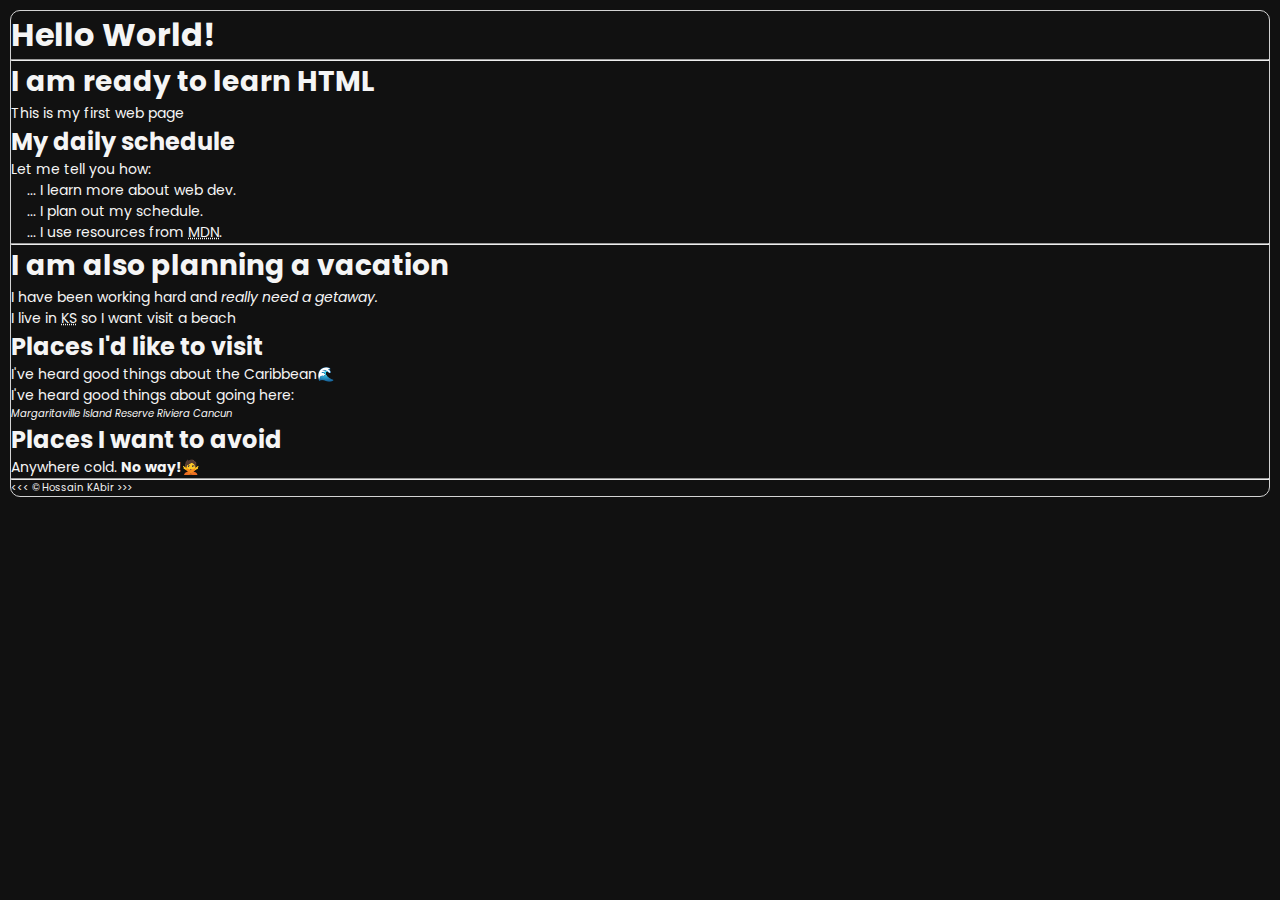
<file: 02.lesson/index.html>
<!DOCTYPE html>
<html lang="en">
  <head>
    <meta charset="UTF-8" />
    <meta name="viewport" content="width=device-width, initial-scale=1.0" />
    <title>HTML (Text Basics)</title>

    <link
      rel="shortcut icon"
      href="../images/favicon.ico"
      type="image/x-icon"
    />
    <link rel="stylesheet" href="../style.css" />
  </head>

  <body>
    <h1>Hello World!</h1>

    <hr />

    <h2>I am ready to learn HTML</h2>
    <p>This is my first web page</p>

    <h3>My daily schedule</h3>
    <p>
      Let me tell you how:
      <br />
      &nbsp;&nbsp;&nbsp;&nbsp;... I learn more about web dev.
      <br />
      &nbsp;&nbsp;&nbsp;&nbsp;... I plan out my schedule.
      <br />
      &nbsp;&nbsp;&nbsp;&nbsp;... I use resources from
      <abbr title="Mozilla Developer Network"> MDN</abbr>.
    </p>

    <hr />

    <h2>I am also planning a vacation</h2>
    <p>I have been working hard and <em>really need a getaway.</em></p>
    <p>I live in <abbr title="kansas">KS</abbr> so I want visit a beach</p>

    <h3>Places I'd like to visit</h3>
    <p>I've heard good things about the Caribbean🌊</p>
    <p>I've heard good things about going here:</p>
    <address>Margaritaville Island Reserve Riviera Cancun <br /></address>

    <!-- TODO: Add More Places  -->
    <h3>Places I want to avoid</h3>
    <p>Anywhere cold. <strong>No way!🙅</strong></p>

    <hr />

    &lt;&lt;&lt; &copy; Hossain KAbir &gt;&gt;&gt;
  </body>
</html>
</file>
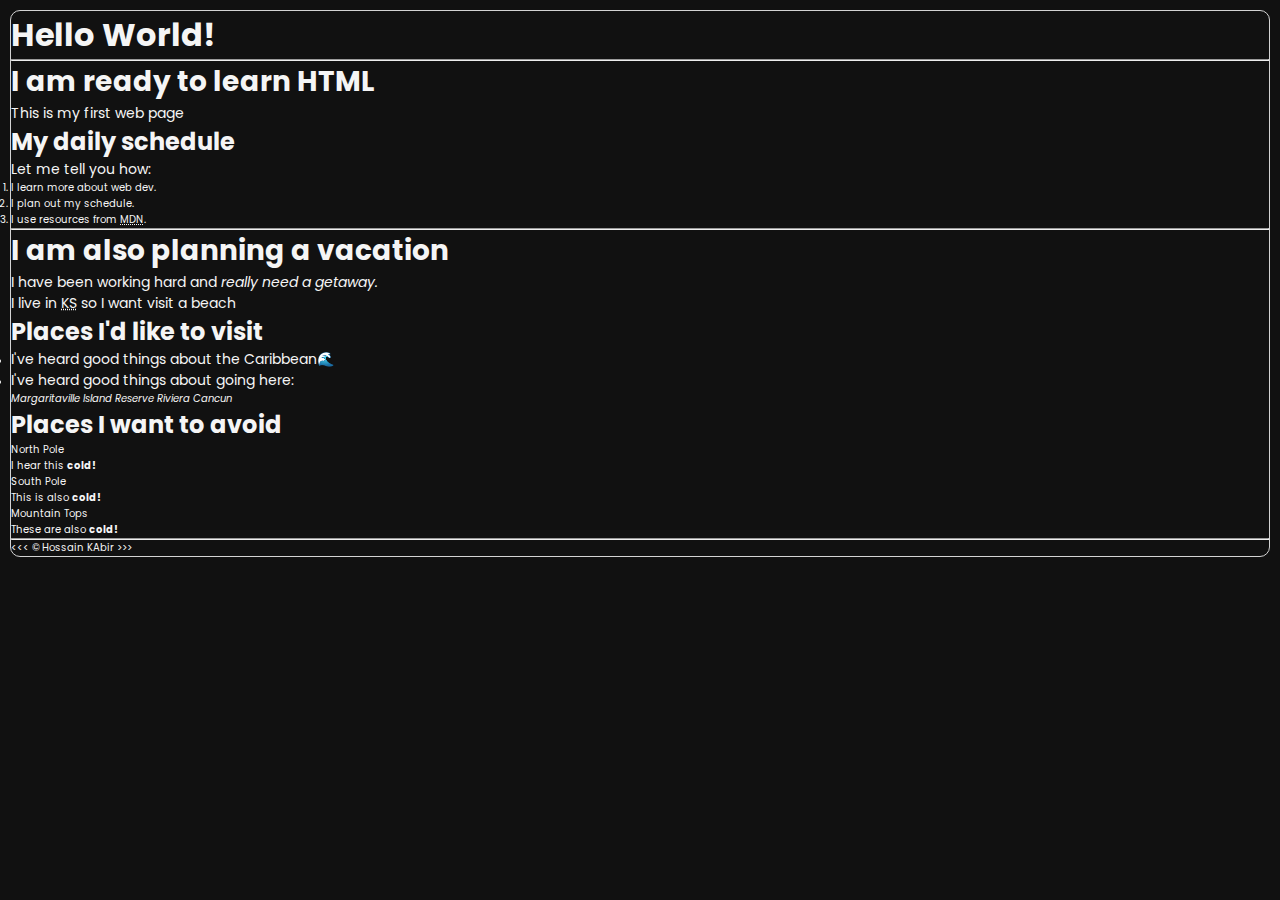
<file: 03.lesson/index.html>
<!DOCTYPE html>
<html lang="en">
  <head>
    <meta charset="UTF-8" />
    <meta name="viewport" content="width=device-width, initial-scale=1.0" />
    <meta name="keywords" content="HTML, CSS" />
    <meta http-equiv="X-UA-Compatible" content="IE=edge" />
    <meta name="description" content="Learning HTML List types" />
    <meta name="author" content="Hossain kabir" />
    <title>List types</title>

    <link
      rel="shortcut icon"
      href="../images/favicon.ico"
      type="image/x-icon"
    />
    <link rel="stylesheet" href="../style.css" />
  </head>

  <body>
    <h1>Hello World!</h1>

    <hr />

    <h2>I am ready to learn HTML</h2>
    <p>This is my first web page</p>

    <h3>My daily schedule</h3>
    <p>Let me tell you how:</p>
    <ol>
      <li>I learn more about web dev.</li>
      <li>I plan out my schedule.</li>
      <li>
        I use resources from
        <abbr title="Mozilla Developer Network"> MDN</abbr>.
      </li>
    </ol>

    <hr />

    <h2>I am also planning a vacation</h2>
    <p>I have been working hard and <em>really need a getaway.</em></p>
    <p>I live in <abbr title="kansas">KS</abbr> so I want visit a beach</p>

    <h3>Places I'd like to visit</h3>

    <ul>
      <li><p>I've heard good things about the Caribbean🌊</p></li>
      <li>
        <p>I've heard good things about going here:</p>
        <address>Margaritaville Island Reserve Riviera Cancun <br /></address>
      </li>
    </ul>
    <!-- TODO: Add More Places  -->
    <h3>Places I want to avoid</h3>
    <dl>
      <dt>North Pole</dt>
      <dd>I hear this <strong>cold!</strong></dd>

      <dt>South Pole</dt>
      <dd>This is also <strong>cold!</strong></dd>

      <dt>Mountain Tops</dt>
      <dd>These are also <strong>cold!</strong></dd>
    </dl>

    <hr />

    &lt;&lt;&lt; &copy; Hossain KAbir &gt;&gt;&gt;
  </body>
</html>
</file>
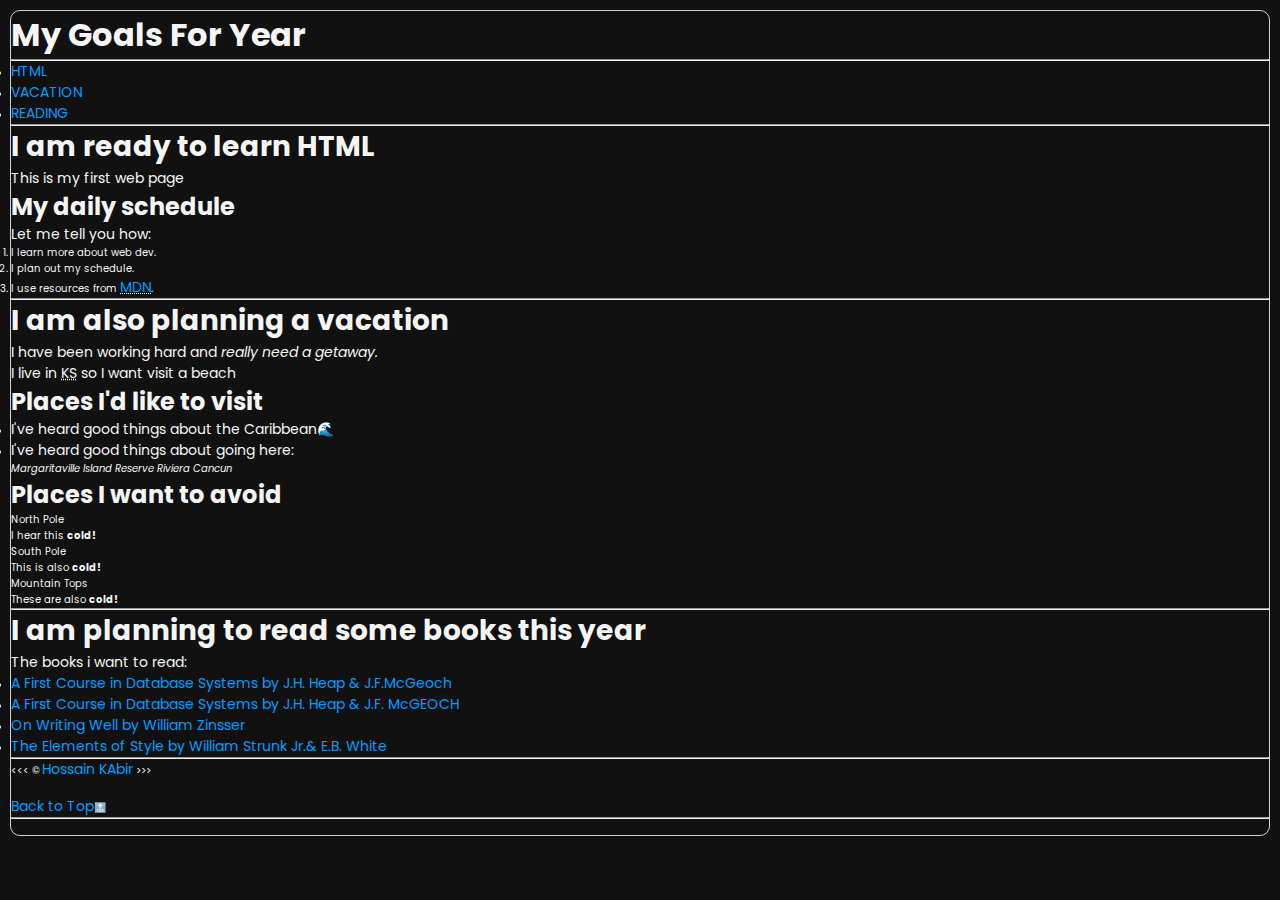
<file: 04.lesson/index.html>
<!DOCTYPE html>
<html lang="en">
  <head>
    <meta charset="UTF-8" />
    <meta name="viewport" content="width=device-width, initial-scale=1.0" />
    <meta name="keywords" content="HTML, CSS" />
    <meta http-equiv="X-UA-Compatible" content="IE=edge" />
    <meta name="description" content="Learning HTML List types" />
    <meta name="author" content="Hossain kabir" />
    <title>Add Links</title>

    <link
      rel="shortcut icon"
      href="../images/favicon.ico"
      type="image/x-icon"
    />
    <link rel="stylesheet" href="../style.css" />
  </head>

  <body>
    <h1>My Goals For Year</h1>

    <hr />
    <nav>
      <ul>
        <li><a href="#html">HTML</a></li>
        <li><a href="#vacation">VACATION</a></li>
        <li><a href="#reading">READING</a></li>
      </ul>
    </nav>

    <hr />

    <section id="html">
      <h2>I am ready to learn HTML</h2>
      <p>This is my first web page</p>

      <h3>My daily schedule</h3>
      <p>Let me tell you how:</p>
      <ol>
        <li>I learn more about web dev.</li>
        <li>I plan out my schedule.</li>
        <li>
          I use resources from
          <abbr title="Mozilla Developer Network">
            <a href="https://developer.mozilla.org" target="_blank">
              MDN</a
            ></abbr
          >.
        </li>
      </ol>
    </section>

    <hr />

    <section id="vacation">
      <h2>I am also planning a vacation</h2>
      <p>I have been working hard and <em>really need a getaway.</em></p>
      <p>I live in <abbr title="kansas">KS</abbr> so I want visit a beach</p>

      <h3>Places I'd like to visit</h3>

      <ul>
        <li><p>I've heard good things about the Caribbean🌊</p></li>
        <li>
          <p>I've heard good things about going here:</p>
          <address>Margaritaville Island Reserve Riviera Cancun <br /></address>
        </li>
      </ul>

      <!-- TODO: Add More Places  -->
      <h3>Places I want to avoid</h3>
      <dl>
        <dt>North Pole</dt>
        <dd>I hear this <strong>cold!</strong></dd>

        <dt>South Pole</dt>
        <dd>This is also <strong>cold!</strong></dd>

        <dt>Mountain Tops</dt>
        <dd>These are also <strong>cold!</strong></dd>
      </dl>
    </section>

    <hr />

    <section id="reading">
      <h2>I am planning to read some books this year</h2>
      <p>The books i want to read:</p>
      <ul>
        <li>
          <a href="">
            A First Course in Database Systems by J.H. Heap &amp; J.F.McGeoch
          </a>
        </li>
        <li>
          <a href="">
            A First Course in Database Systems by J.H. Heap &amp; J.F. McGEOCH
          </a>
        </li>

        <li>
          <a href=""> On Writing Well by William Zinsser </a>
        </li>
        <li>
          <a href="">
            The Elements of Style by William Strunk Jr.&amp; E.B. White
          </a>
        </li>
      </ul>
    </section>

    <hr />

    &lt;&lt;&lt; &copy; <a href="about.html">Hossain KAbir</a> &gt;&gt;&gt;

    <br />
    <br />

    <a href="#">Back to Top</a>🔝

    <hr />
    <br />
  </body>
</html>
</file>
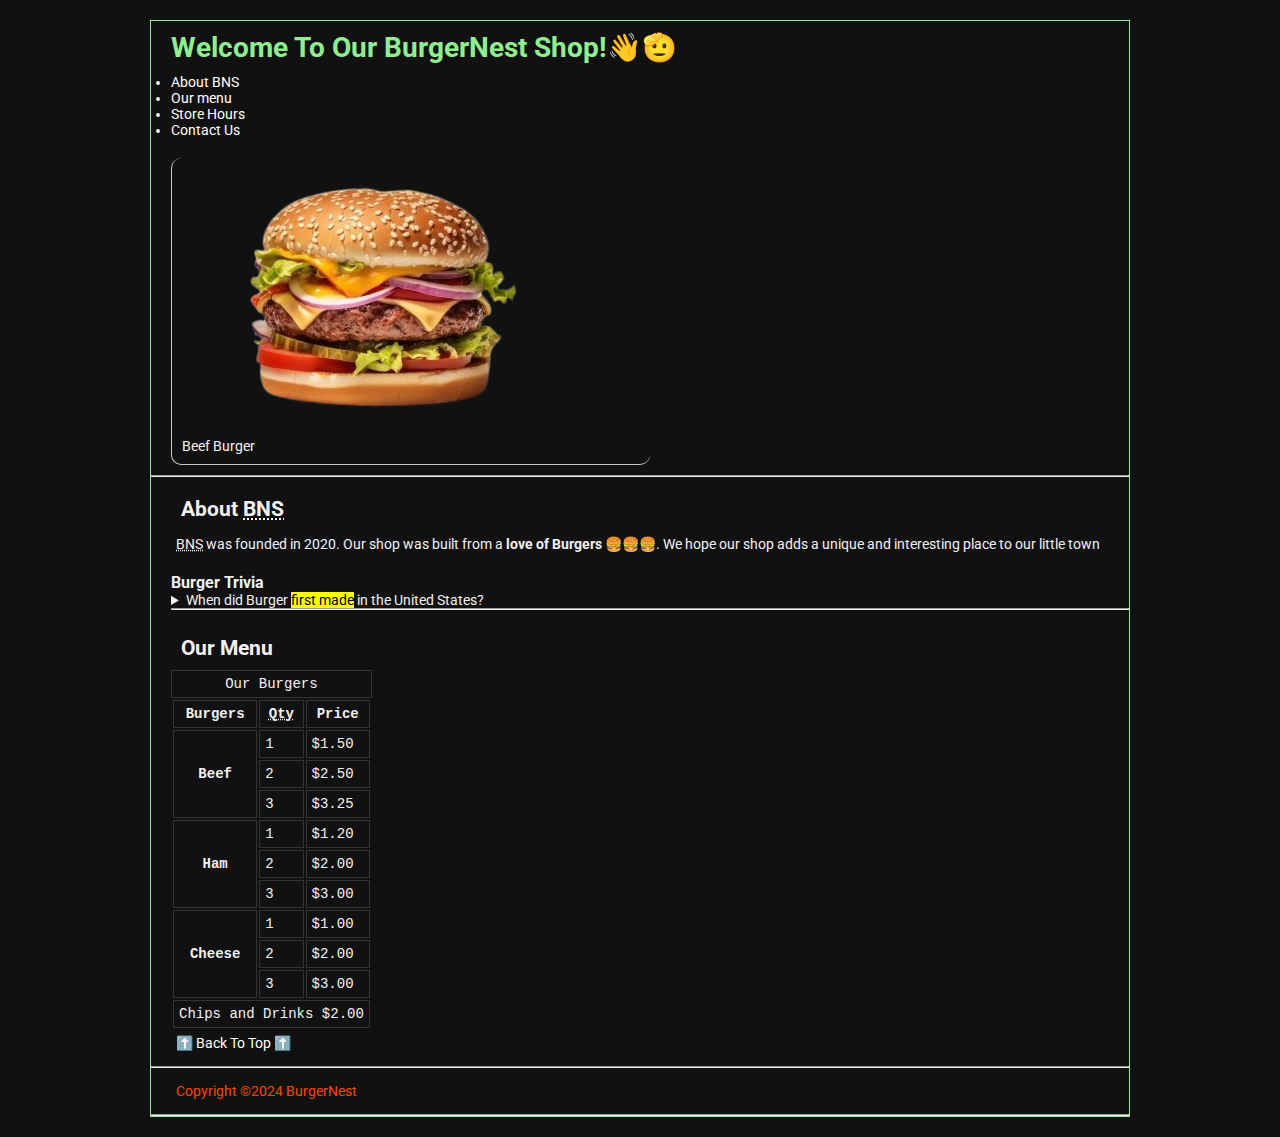
<file: 09.project/index.html>
<!DOCTYPE html>
<html lang="en">
  <head>
    <meta charset="UTF-8" />
    <meta name="viewport" content="width=device-width, initial-scale=1.0" />
    <meta name="author" content="Hossain kabir" />
    <meta http-equiv="X-UA-Compatible" content="IE=edge" />
    <meta name="description" content="burger shop" />
    <meta name="keywords" content="burger, food, restaurant" />

    <title>BurgerNest</title>

    <link rel="shortcut icon" href="./favicon.ico" type="image/x-icon" />

    <!-- Include stylesheet -->
    <link rel="stylesheet" href="./css/style.css" type="text/css" />
  </head>

  <body>
    <header>
      <h1>Welcome To Our BurgerNest Shop!👋🫡</h1>
      <nav>
        <ul>
          <li><a href="#bns">About BNS</a></li>
          <li><a href="#menu">Our menu</a></li>
          <li><a href="./pages/hours.html">Store Hours</a></li>
          <li><a href="./pages/contact.html">Contact Us</a></li>
        </ul>
      </nav>

      <figure>
        <img
          src="./imgs/beef-burger.png"
          alt="beef burger"
          width="400"
          height="267"
        />
        <figcaption>Beef Burger</figcaption>
      </figure>
    </header>
    <hr />
    <!-- ------------------ -->

    <main>
      <article id="bns">
        <h2>About <abbr title="Burger Nest Shop">BNS</abbr></h2>
        <p>
          <abbr title="Burger Nest Shop">BNS</abbr> was founded in
          <time datetime="2020">2020</time>. Our shop was built from a
          <strong>love of Burgers</strong> 🍔🍔🍔. We hope our shop adds a
          unique and interesting place to our little town
        </p>
        <br />

        <aside>
          <h3>Burger Trivia</h3>
          <details>
            <summary>
              When did Burger <mark>first made</mark> in the United States?
            </summary>
            <p>
              --> According to legend, in <time datetime="1900">1900</time>,
              Lassen invented the burger at his New Haven restaurant, Louis
              Lunch (source:
              <cite>
                <a
                  href="https://burgertheoryidahofalls.com/who-invented-the-burger-the-surprising-history-of-americas-favorite-food/#:~:text=Louis%20Lassen%3A%20According%20to%20legend,cook%20in%20Oklahoma%20in%201891."
                  >Burger Theory Idaho Falls</a
                > </cite
              >)
            </p>
          </details>
        </aside>
      </article>

      <hr />
      <br />

      <article id="menu">
        <h2>Our Menu</h2>
        <table>
          <caption>
            Our Burgers
          </caption>
          <thead>
            <th scope="col">Burgers</th>
            <th scope="col"><abbr title="quantity">Qty</abbr></th>
            <th scope="col">Price</th>
          </thead>

          <tbody>
            <tr>
              <th scope="row" rowspan="3">Beef</th>
              <td>1</td>
              <td>$1.50</td>
            </tr>

            <tr>
              <td>2</td>
              <td>$2.50</td>
            </tr>

            <tr>
              <td>3</td>
              <td>$3.25</td>
            </tr>

            <tr>
              <th scope="row" rowspan="3">Ham</th>
              <td>1</td>
              <td>$1.20</td>
            </tr>

            <tr>
              <td>2</td>
              <td>$2.00</td>
            </tr>

            <tr>
              <td>3</td>
              <td>$3.00</td>
            </tr>

            <tr>
              <th scope="row" rowspan="3">Cheese</th>
              <td>1</td>
              <td>$1.00</td>
            </tr>

            <tr>
              <td>2</td>
              <td>$2.00</td>
            </tr>

            <tr>
              <td>3</td>
              <td>$3.00</td>
            </tr>
          </tbody>

          <tfoot>
            <tr>
              <td colspan="3">Chips and Drinks $2.00</td>
            </tr>
          </tfoot>
        </table>
      </article>

      <p>
        ⬆️
        <a href="#">Back To Top</a>
        ⬆️
      </p>
    </main>
    <hr />

    <!-- ------------------ -->
    <footer>
      <p>Copyright &copy;2024 BurgerNest</p>
    </footer>
    <hr />
  </body>
</html>
</file>
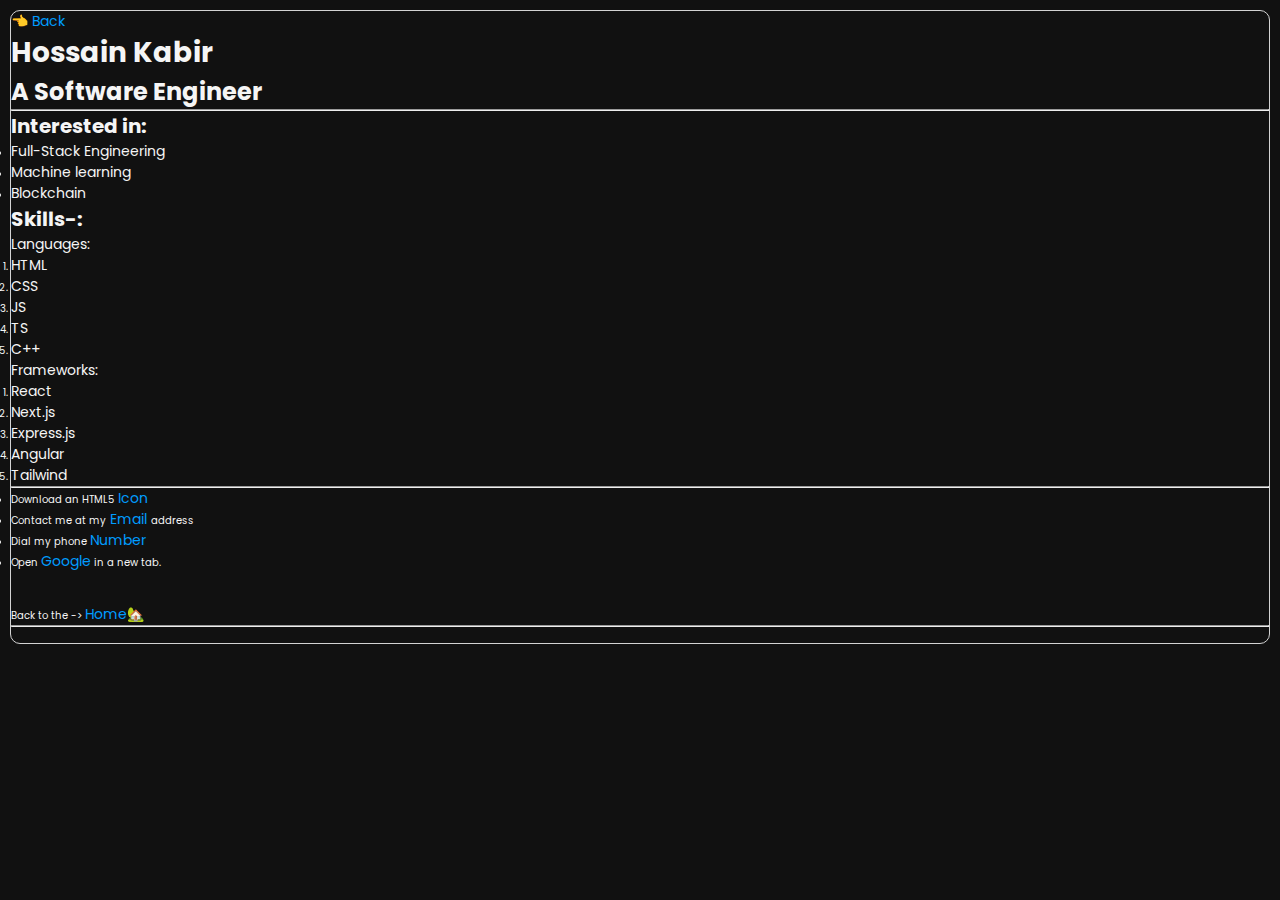
<file: 04.lesson/about.html>
<!DOCTYPE html>
<html lang="en">
  <head>
    <meta charset="UTF-8" />
    <meta name="viewport" content="width=device-width, initial-scale=1.0" />
    <title>My Profile</title>

    <link
      rel="shortcut icon"
      href="../images/favicon.ico"
      type="image/x-icon"
    />
    <link rel="stylesheet" href="../style.css" />
  </head>
  <body>
    <a href="./index.html"> <p>👈 Back</p> </a>

    <h2>Hossain Kabir</h2>
    <h3>A Software Engineer</h3>

    <hr />

    <h5>Interested in:</h5>
    <ul>
      <li><p>Full-Stack Engineering</p></li>
      <li><p>Machine learning</p></li>
      <li><p>Blockchain</p></li>
    </ul>

    <h5>Skills-:</h5>
    <dl>
      <dt><p>Languages:</p></dt>
      <dd>
        <ol>
          <li>
            <p>HTML</p>
          </li>
          <li>
            <p>CSS</p>
          </li>
          <li>
            <p>JS</p>
          </li>
          <li>
            <p>TS</p>
          </li>
          <li>
            <p>C++</p>
          </li>
        </ol>
      </dd>

      <dt><p>Frameworks:</p></dt>
      <dd>
        <ol>
          <li>
            <p>React</p>
          </li>
          <li>
            <p>Next.js</p>
          </li>
          <li>
            <p>Express.js</p>
          </li>
          <li>
            <p>Angular</p>
          </li>
          <li>
            <p>Tailwind</p>
          </li>
        </ol>
      </dd>
    </dl>

    <hr />

    <ul>
      <li>
        Download an HTML5
        <a href="../images/favicon.ico" download> Icon</a>
      </li>
      <li>
        Contact me at my<a href="mailto:random@gmail.com"> Email </a>address
      </li>
      <li>Dial my phone <a href="tel:+88017823435443">Number</a></li>
      <li>Open <a href="https://www.google.com">Google</a> in a new tab.</li>
    </ul>
    <br />
    <br />

    Back to the -> <a href="/">Home🏡</a>

    <hr />
    <br />
  </body>
</html>
</file>
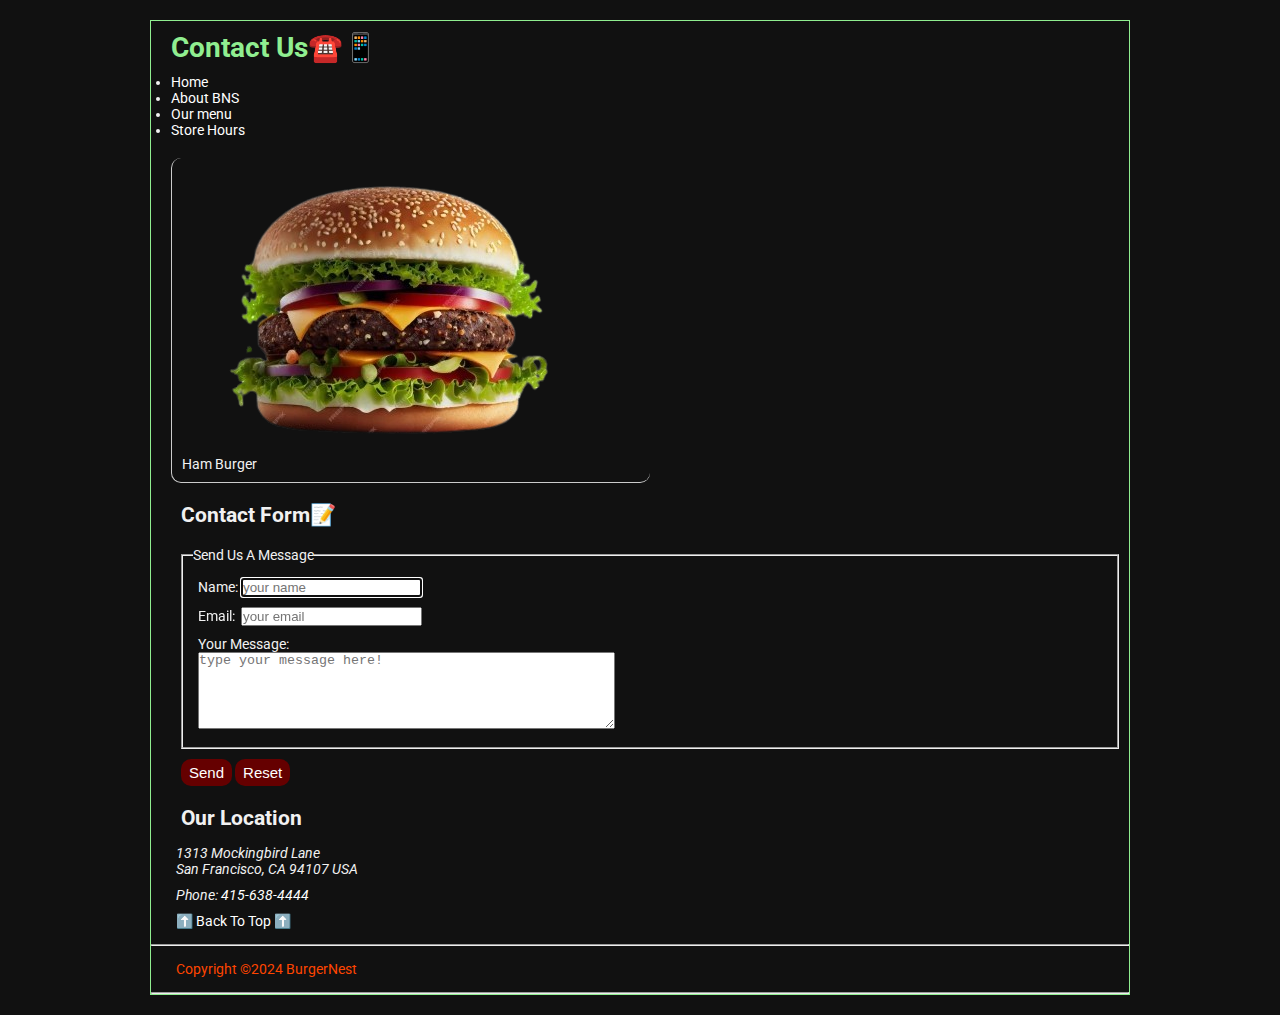
<file: 09.project/pages/contact.html>
<!DOCTYPE html>
<html lang="en">
  <head>
    <meta charset="UTF-8" />
    <meta name="viewport" content="width=device-width, initial-scale=1.0" />
    <meta name="author" content="Hossain kabir" />
    <meta http-equiv="X-UA-Compatible" content="IE=edge" />
    <meta name="description" content="contact information" />
    <meta name="keywords" content="burger, food, restaurant" />

    <title>Contact Us</title>

    <link rel="shortcut icon" href="../favicon.ico" type="image/x-icon" />

    <!-- Include stylesheet -->
    <link rel="stylesheet" href="../css/style.css" type="text/css" />
  </head>

  <body>
    <header>
      <h1>Contact Us☎️📱</h1>
      <nav>
        <ul>
          <li><a href="../index.html">Home</a></li>
          <li><a href="../index.html#bns">About BNS</a></li>
          <li><a href="../index.html#menu">Our menu</a></li>
          <li><a href="./hours.html">Store Hours</a></li>
        </ul>
      </nav>

      <figure>
        <img src="../imgs/ham-burger.png" alt="ham burger" />
        <figcaption>Ham Burger</figcaption>
      </figure>
    </header>

    <main>
      <section>
        <h2>Contact Form📝</h2>
        <form action="https://httpbin.org/post" method="post">
          <fieldset>
            <legend>Send Us A Message</legend>
            <p>
              <label for="name">Name:</label>
              <input
                id="name"
                name="name"
                required
                type="text"
                placeholder="your name"
                autofocus="on"
                autocomplete="on"
              />
            </p>

            <p>
              <label for="email">Email:&nbsp;</label>
              <input
                id="email"
                name="email"
                required
                type="email"
                placeholder="your email"
              />
            </p>

            <p>
              <label for="message">Your Message:</label>
              <br />
              <textarea
                name="message"
                id="message"
                cols="50"
                rows="5"
                placeholder="type your message here!"
              ></textarea>
            </p>
          </fieldset>

          <button type="submit">Send</button>
          <button type="reset">Reset</button>
        </form>
      </section>

      <section>
        <h2>Our Location</h2>
        <address>
          <p>
            1313 Mockingbird Lane<br />
            San Francisco, CA 94107 USA
          </p>
          <p>
            <label for="phone">Phone:</label>
            <a href="tel:+4156384444">415-638-4444</a>
          </p>
        </address>
      </section>

      <p>
        ⬆️
        <a href="#">Back To Top</a>
        ⬆️
      </p>
    </main>

    <hr />

    <!-- ------------------ -->
    <footer>
      <p>Copyright &copy;2024 BurgerNest</p>
    </footer>
    <hr />
  </body>
</html>
</file>
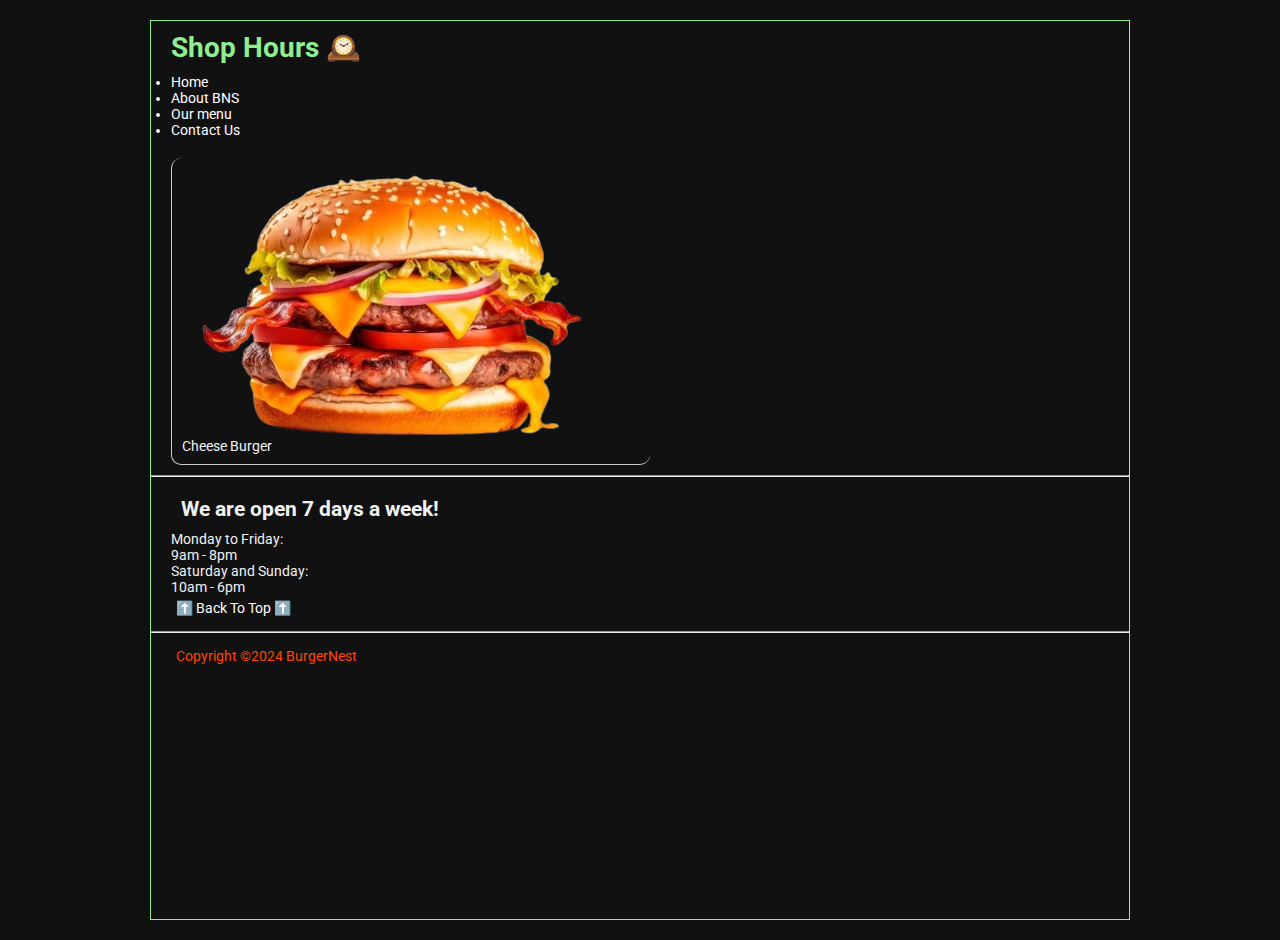
<file: 09.project/pages/hours.html>
<!DOCTYPE html>
<html lang="en">
  <head>
    <meta charset="UTF-8" />
    <meta name="viewport" content="width=device-width, initial-scale=1.0" />
    <meta name="author" content="Hossain kabir" />
    <meta http-equiv="X-UA-Compatible" content="IE=edge" />
    <meta name="description" content="store hours" />
    <meta name="keywords" content="burger, food, restaurant" />

    <title>BNS Hours</title>

    <link rel="shortcut icon" href="../favicon.ico" type="image/x-icon" />

    <!-- Include stylesheet -->
    <link rel="stylesheet" href="../css/style.css" type="text/css" />
  </head>

  <body>
    <header>
      <h1>Shop Hours 🕰️</h1>
      <nav>
        <ul>
          <li><a href="../index.html">Home</a></li>
          <li><a href="../index.html#bns">About BNS</a></li>
          <li><a href="../index.html#menu">Our menu</a></li>
          <li><a href="./contact.html">Contact Us</a></li>
        </ul>
      </nav>

      <figure>
        <img
          src="../imgs/cheese-burger.png"
          alt="cheese burger"
          width="400"
          height="267"
        />
        <figcaption>Cheese Burger</figcaption>
      </figure>
    </header>

    <hr />

    <main>
      <article>
        <h2>We are open 7 days a week!</h2>

        <dl>
          <dt>Monday to Friday:</dt>
          <dd>9am - 8pm</dd>

          <dt>Saturday and Sunday:</dt>
          <dd>10am - 6pm</dd>
        </dl>
      </article>

      <p>
        ⬆️
        <a href="#">Back To Top</a>
        ⬆️
      </p>
    </main>

    <hr />

    <!-- ------------------ -->
    <footer>
      <p>Copyright &copy;2024 BurgerNest</p>
    </footer>
  </body>
</html>
</file>
<file: style.css>
@import url("https://fonts.googleapis.com/css2?family=Poppins:wght@400;700&display=swap");

* {
  margin: 0;
  padding: 0;
  box-sizing: border-box;
}

html {
  font-size: 10px;
}

body {
  background-color: #111;
  color: whitesmoke;
  font-family: "Poppins", sans-serif;
  margin: 1rem;
  border: 1px solid lightgray;
  border-radius: 10px;
}

h1 {
  font-size: 3.2rem;
}

h2 {
  font-size: 2.8rem;
}

h3 {
  font-size: 2.4rem;
}

h4 {
  font-size: 2.2rem;
}

h5 {
  font-size: 2rem;
}

h6 {
  font-size: 1.8rem;
}

p {
  font-size: 1.4rem;
}

a {
  font-size: 1.4rem;
  color: rgb(0, 157, 255);
  text-decoration: none;
}

a:active {
  color: orangered;
}

a:hover {
  opacity: 0.7;
}

table,
tr,
td,
th,
caption {
  border: 1px solid rgba(0, 157, 255, 0.721);
  padding: 0.5rem;
  border-collapse: collapse;
}
</file>
<file: 09.project/css/style.css>
@import url("https://fonts.googleapis.com/css2?family=Roboto:ital,wght@0,100;0,300;0,400;0,500;0,700;0,900;1,100;1,300;1,400;1,500;1,700;1,900&display=swap");

* {
  margin: 0;
  padding: 0;
  box-sizing: border-box;
}

html {
  font-size: 10px;
}

body {
  font-family: "Roboto", sans-serif;
  background-color: #111;
  color: #f1f1f1;
  border: 1px solid lightgreen;
  margin: 2rem 15rem;
  font-size: 1.4rem;
  min-height: 100vh;
}

header,
main,
footer {
  margin-top: 1rem;
  margin-left: 2rem;
  margin-bottom: 1rem;
}

h1 {
  color: lightgreen;
  padding-bottom: 1rem;
}

nav {
  margin-bottom: 2rem;
}
li {
  list-style-type: disc;
  font-size: 1.4rem;
}

p {
  padding: 0.5rem;
}

a {
  text-decoration: none;
  color: white;
}

a:hover {
  opacity: 0.7;
  text-decoration: underline;
}

a:active {
  color: blue;
}

h2 {
  padding: 1rem;
}

figure {
  width: 50%;
  padding: 1rem;
  border-radius: 1rem;
  border-left: 1px solid #ccc;
  border-bottom: 1px solid #ccc;
}

img {
  object-fit: cover;
}

footer {
  margin-top: 1rem;
  margin-left: 2rem;
  margin-bottom: 1rem;
  color: orangered;
}

th,
td,
caption {
  border: 1px solid #333;
  font-family: "Courier New", Courier, monospace;
  border-collapse: separate;
  padding: 0.5rem;
}

button {
  font-size: 1.5rem;
  padding: 0.5rem 0.8rem;
  border: none;
  border-radius: 10px;
  background: rgb(101, 0, 0);
  color: white;
}

button:hover {
  cursor: pointer;
  opacity: 0.7;
  border-bottom: 0.5px solid grey;
}

/*---------------------------- Contact Us Page  */

form {
  padding: 1rem;
}

fieldset {
  padding: 1rem;
  margin-bottom: 1rem;
}
</file>
